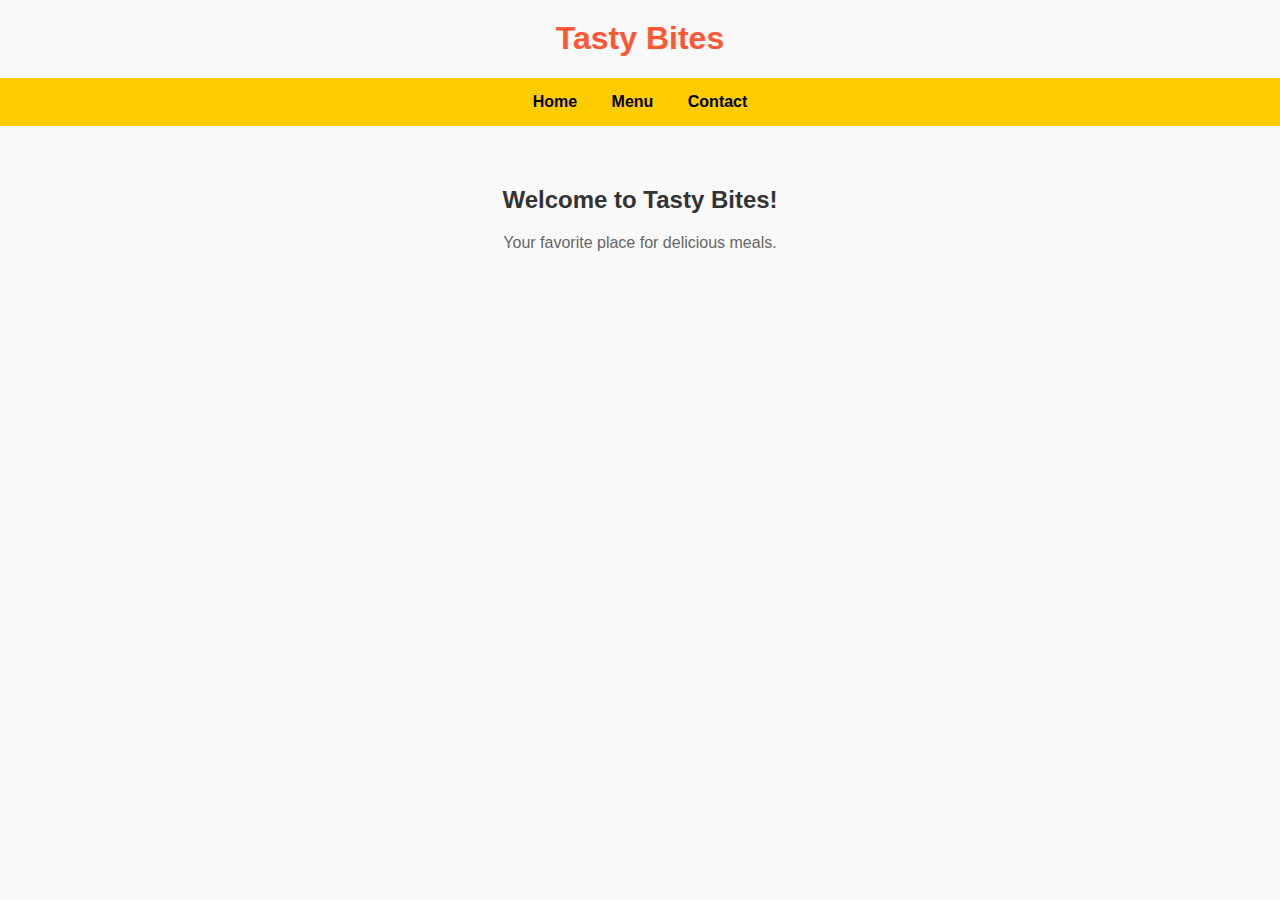
<file: index.html>
<!DOCTYPE html>
<html lang="en">
<head>
    <meta charset="UTF-8">
    <meta name="viewport" content="width=device-width, initial-scale=1.0">
    <title>Tasty Bites - Home</title>
    <style>
        body {
            font-family: Arial, sans-serif;
            margin: 0;
            padding: 0;
            background-color: #f9f9f9;
            text-align: center;
        }
        nav {
            background-color: #ffcc00;
            padding: 15px;
        }
        nav a {
            margin: 15px;
            text-decoration: none;
            color: #000;
            font-weight: bold;
        }
        h1 {
            color: #ff5733;
            margin-top: 20px;
        }

        .welcome-section {
            margin: 20px auto;
            padding: 20px;
        }

        .welcome-section h2 {
            color: #333;
        }

        .welcome-section p {
            color: #666;
        }

    </style>
</head>
<body>

    <h1>Tasty Bites</h1>

    <nav>
        <a href="index.html">Home</a>
        <a href="menu.html">Menu</a>
        <a href="contact.html">Contact</a>
    </nav>

    <div class="welcome-section">
        <h2>Welcome to Tasty Bites!</h2>
        <p>Your favorite place for delicious meals.</p>
    </div>
    
</body>
</html>
</file>
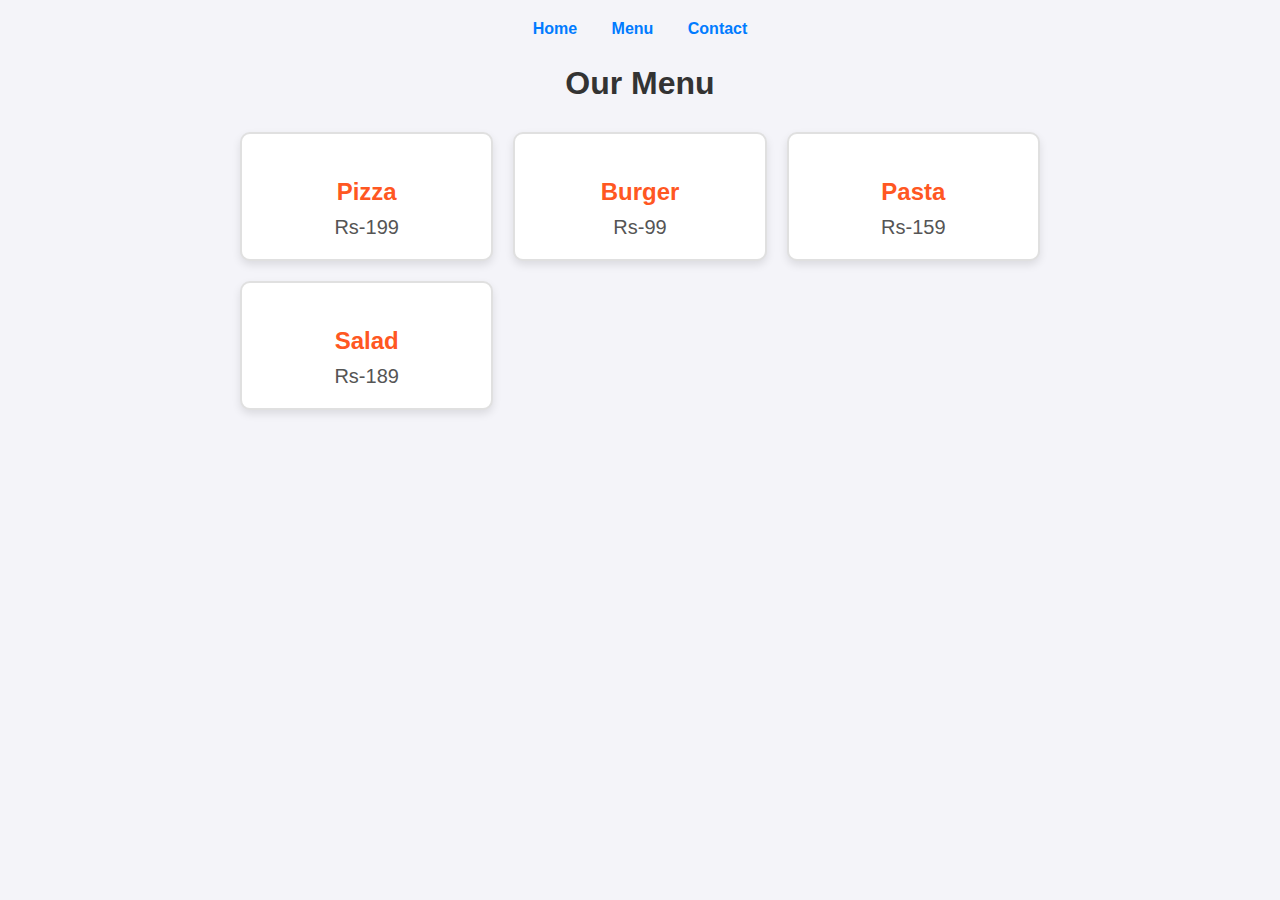
<file: menu.html>
<!DOCTYPE html>
<html lang="en">
<head>
    <meta charset="UTF-8">
    <meta name="viewport" content="width=device-width, initial-scale=1.0">
    <title>Menu - Tasty Bites</title>
    <link rel="stylesheet" href="styles2.css">
</head>
<body>
    <nav>
        <a href="index.html">Home</a>
        <a href="menu.html">Menu</a>
        <a href="contact.html">Contact</a>
    </nav>

    <h2>Our Menu</h2>
    <div class="menu-container">
        <div class="menu-item">
            <h3>Pizza</h3>
            <p>Rs-199</p>
        </div>
        <div class="menu-item">
            <h3>Burger</h3>
            <p>Rs-99</p>
        </div>
        <div class="menu-item">
            <h3>Pasta</h3>
            <p>Rs-159</p>
        </div>
        <div class="menu-item">
            <h3>Salad</h3>
            <p>Rs-189</p>
        </div>
    </div>
</body>
</html>
</file>
<file: styles2.css>
/* General page styling */
body {
    font-family: Arial, sans-serif;
    margin: 0;
    padding: 20px;
    background-color: #f4f4f9;
    text-align: center;
}

nav {
    margin-bottom: 20px;
}

nav a {
    margin: 0 15px;
    text-decoration: none;
    color: #007BFF;
    font-weight: bold;
}

h2 {
    color: #333;
    font-size: 2rem;
    margin-bottom: 30px;
}

/* Menu container and items styling */
.menu-container {
    display: grid;
    grid-template-columns: repeat(auto-fit, minmax(200px, 1fr));
    gap: 20px;
    justify-content: center;
    margin: 0 auto;
    max-width: 800px;
}

.menu-item {
    background-color: #ffffff;
    border: 2px solid #e0e0e0;
    border-radius: 10px;
    box-shadow: 0 4px 8px rgba(0, 0, 0, 0.1);
    padding: 20px;
    transition: transform 0.3s, background-color 0.3s;
}

.menu-item:hover {
    transform: translateY(-5px);
    background-color: #f8f8f8;
}

.menu-item h3 {
    font-size: 1.5rem;
    color: #ff5722;
    margin-bottom: 10px;
}

.menu-item p {
    font-size: 1.25rem;
    color: #555;
    margin: 0;
}

/* Footer */
footer {
    margin-top: 30px;
    font-size: 0.9rem;
    color: #777;
}
</file>
